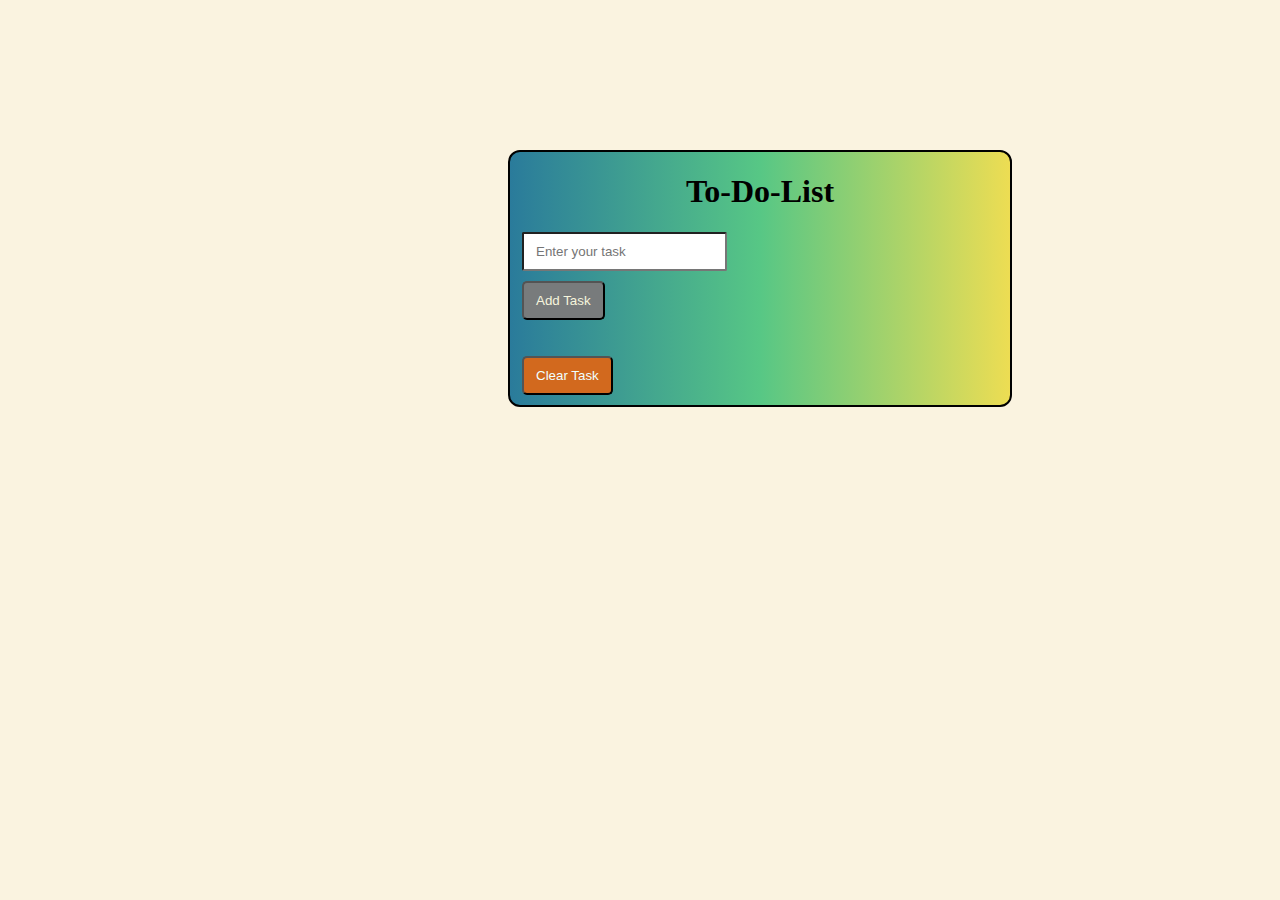
<file: index.html>
<!DOCTYPE html>
<html lang="en">
<head>
    <meta charset="UTF-8">
    <meta name="viewport" content="width=device-width, initial-scale=1.0">
    <title>To-Do-List</title>
    <link rel="stylesheet" href="styleThree.css">
</head>
<body>
    <div class="container">
        <h1>To-Do-List</h1>
       
        <input type="text" id="taskItem" placeholder="Enter your task">
        <div>
         <button id="addBtn" >Add Task</button>
        </div>
        <ul id="list"></ul>
        <button id="clear">Clear Task</button>
    </div>
    <script src="scriptThree.js"></script>
    
</body>
</html>
</file>
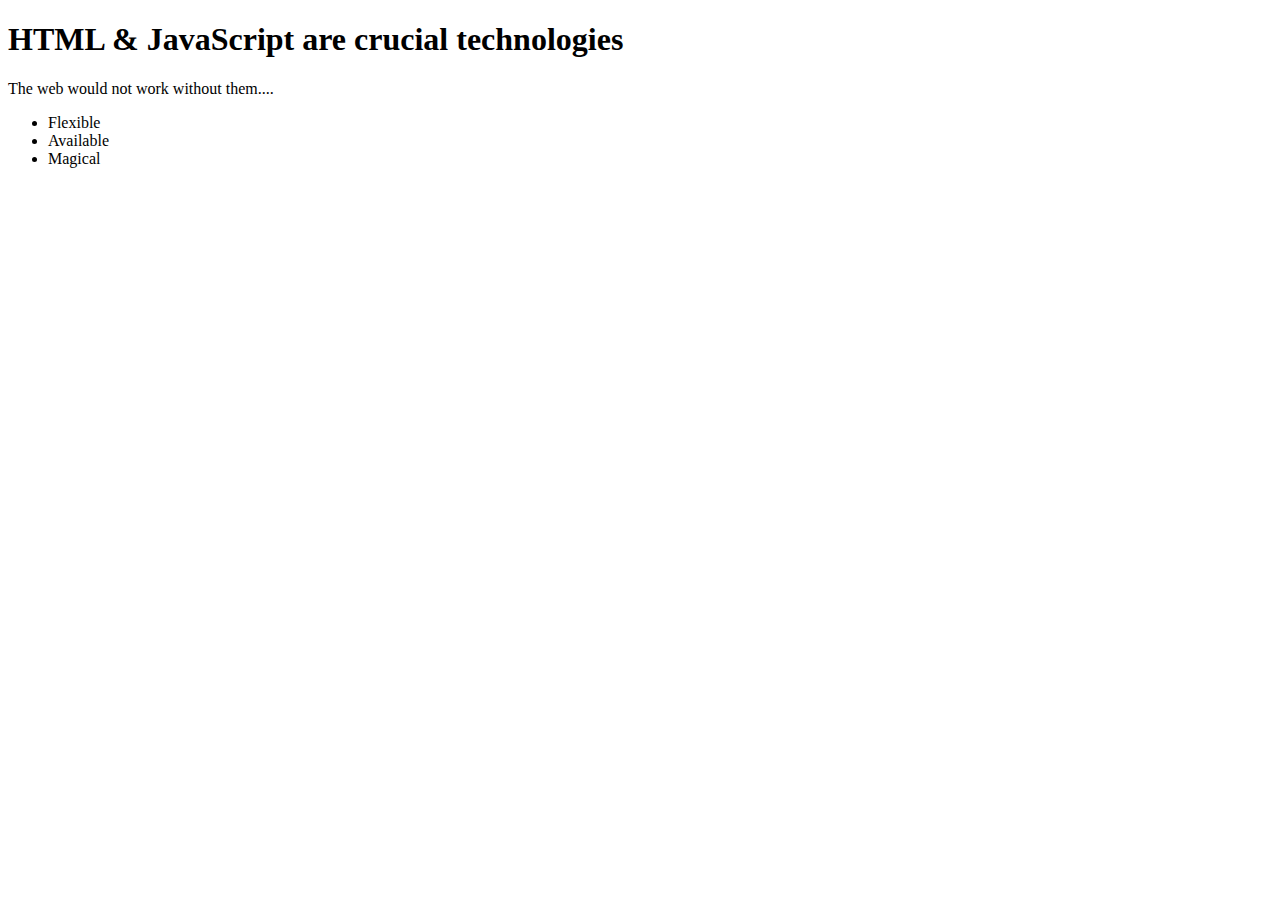
<file: 27_domAssign.html>
<!DOCTYPE html>
<html lang="en">
<head>
    <meta charset="UTF-8">
    <meta name="viewport" content="width=device-width, initial-scale=1.0">
    <title>Exercise time!</title>
</head>
<body>
  <main>
   <div id="overview">
    <h1>HTML & JavaScript are crucial technologies</h1>
    <p>The web would not work without them....</p>

   </div> 
   <div id="advantages">
    <ul>
        <li>Flexible</li>
        <li id="avail">Available</li>
        <li>Magical</li>
    </ul>

   </div>
  </main>
  <script src="27_domScript.js">
  </script>
</body>
</html>
</file>
<file: styleThree.css>
.container{
    border: 2px solid;
background: #2A7B9B;
background: linear-gradient(90deg, rgba(42, 123, 155, 1) 0%, rgba(87, 199, 133, 1) 50%, rgba(237, 221, 83, 1) 100%);
    margin-left: 500px;
    margin-right: 500px;
    margin-top: 150px;
    width: 500px;
    max-width: 700px;
    border-radius: 12px;
}
#taskItem{
    font-family: Verdana, Geneva, Tahoma, sans-serif;
    padding: 10px 12px;
    margin: 10px 12 px;
    
}
input{
    margin-left: 12px;
    border-radius: 2px;
}

h1{
    text-align: center;
}

#addBtn{
    border-radius: 5px;
    background-color: #787b7c;
    color: beige;
    padding: 10px 12px;
    margin: 10px 12px;
}
#clear{

    border-radius: 5px;
    color: azure;
    background-color: chocolate;
     padding: 10px 12px;
    margin: 10px 12px;
}
li{
    display: flex;
    align-items: center;
    justify-content: space-between;
    background-color:#0F2C3F;
    color: rgb(208, 208, 197);
    padding: 10px 12px;
    margin: 10px 12px;
    border-radius: 6px;
}

body{
   

  background-color: #FAF3E0;
}
</file>
